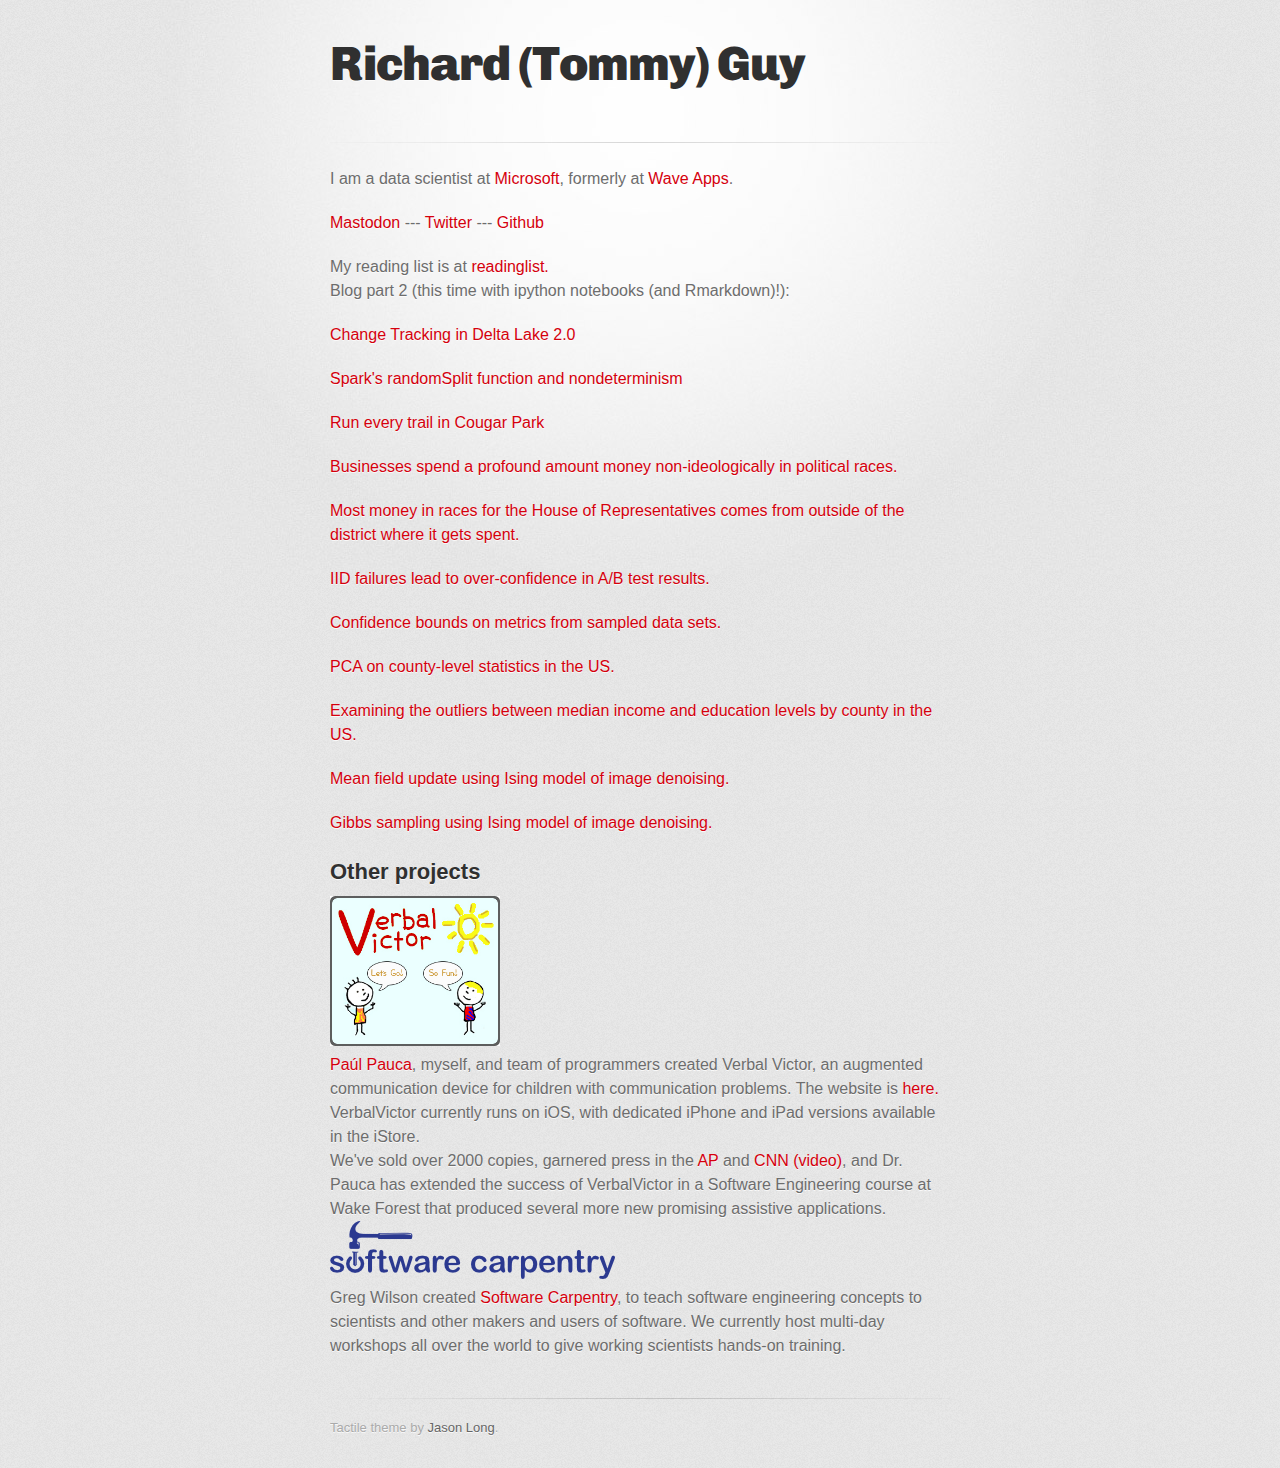
<file: index.html>
<!DOCTYPE html>
<html>
  <head>
    <meta charset='utf-8'>
    <meta http-equiv="X-UA-Compatible" content="chrome=1">
    <link href='https://fonts.googleapis.com/css?family=Chivo:900' rel='stylesheet' type='text/css'>
    <link rel="stylesheet" type="text/css" href="stylesheets/stylesheet.css" media="screen" />
    <link rel="stylesheet" type="text/css" href="stylesheets/pygment_trac.css" media="screen" />
    <link rel="stylesheet" type="text/css" href="stylesheets/print.css" media="print" />
    <!--[if lt IE 9]>
    <script src="//html5shiv.googlecode.com/svn/trunk/html5.js"></script>
    <![endif]-->
    <title>guyrt.github.com by guyrt</title>
    <script type="text/javascript">

      var _gaq = _gaq || [];
      _gaq.push(['_setAccount', 'UA-38946740-1']);
      _gaq.push(['_trackPageview']);

      (function() {
        var ga = document.createElement('script'); ga.type = 'text/javascript'; ga.async = true;
        ga.src = ('https:' == document.location.protocol ? 'https://ssl' : 'http://www') + '.google-analytics.com/ga.js';
        var s = document.getElementsByTagName('script')[0]; s.parentNode.insertBefore(ga, s);
      })();

    </script>
  </head>

  <body>
    <div id="container">
      <div class="inner">

        <header>
            <h1>Richard (Tommy) Guy</h1>
            <h2></h2>
        </header>

        <hr>

        <section id="main_content">
        <p>I am a data scientist at <a href="http://www.bing.com">Microsoft</a>, formerly at <a href="http://www.waveapps.com">Wave Apps</a>.
        
        <section>
          <a rel="me" href="https://mathstodon.xyz/@guyrt">Mastodon</a> --- 
          <a href="http://www.twitter.com/richardtguy84">Twitter</a> --- 
          <a href="http://www.github.com/guyrt">Github</a></p>
        </section>

        <section>
          My reading list is at <a href="./readinglist.html">readinglist.</a>
        </section>

        <section>
            <p>Blog part 2 (this time with ipython notebooks (and Rmarkdown)!):</p>

            <p>
              <a href="https://github.com/guyrt/guyrt.github.com/blob/master/notebooks/join_v_merge/MergeVsJoin.ipynb">Change Tracking in Delta Lake 2.0</a>
            </p>

            <p>
              <a href="https://github.com/guyrt/guyrt.github.com/blob/master/notebooks/Spark%20randomSplit%20and%20Determinism.ipynb">Spark's randomSplit function and nondeterminism</a>
            </p>

            <p>
              <a href="https://github.com/guyrt/guyrt.github.com/blob/master/Cougar.md">
                Run every trail in Cougar Park
              </a>
            </p>

            <p>
                <a href="http://guyrt.github.io/R/blog_pac_influence.html">
                Businesses spend a profound amount money non-ideologically in political races.
                </a>
            </p>

            <p>
                <a href="http://nbviewer.jupyter.org/url/guyrt.github.io/notebooks/FEC_CrossDistrictContributions.ipynb">Most money in races for the House of Representatives comes from outside of the district where it gets spent.</a>
            </p>

            <p>
                <a href="http://nbviewer.ipython.org/url/guyrt.github.io/notebooks/IID.ipynb">IID failures lead to over-confidence in A/B test results.</a>
            </p>

            <p>
                <a href="http://nbviewer.ipython.org/url/guyrt.github.io/notebooks/ErrorFromSampleInMetrics.ipynb">Confidence bounds on metrics from sampled data sets.</a>
            </p>

            <p>
                <a href="http://nbviewer.ipython.org/url/guyrt.github.io/notebooks/CountyWellbeingData2.ipynb">PCA on county-level statistics in the US.</a>
            </p>
            <p>
                <a href="http://nbviewer.ipython.org/url/guyrt.github.io/notebooks/CountyWellbeingData.ipynb">Examining the outliers between median income and education levels by county in the US.</a>
            </p>
            <p>
                <a href="http://nbviewer.ipython.org/url/guyrt.github.io/notebooks/Ising_model.ipynb">Mean field update using Ising model of image denoising.</a>

            </p>
            <p>
                <a href="http://nbviewer.ipython.org/url/guyrt.github.io/notebooks/Ising_gibbs.ipynb">Gibbs sampling using Ising model of image denoising.</a>
            </p>
        </section>
        
        <h2>Other projects</h2>
        <img src="images/iconBig.png" width=170 align="center" alt="Verbal Victor"/>
        
        <div class="maintext"> 
            <a href="http://www.cs.wfu.edu/~pauca">Pa&uacute;l Pauca</a>, myself, and team of programmers created Verbal Victor, an augmented communication device for children with communication problems. The website is <a href="https://sites.google.com/site/verbalvictor/">here.</a> VerbalVictor currently runs on iOS, with dedicated iPhone and iPad versions available in the iStore.
            <br>
            We've sold over 2000 copies, garnered press in the <a href="http://www.latimes.com/business/la-fi-ipad-speak-20101225,0,2593686.story">AP</a> and <a href="http://www.cnn.com/video/#/video/us/2011/01/17/dnt.ipad.helps.boy.talk.WFMY">CNN (video)</a>, and Dr. Pauca has extended the success of VerbalVictor in a Software Engineering course at Wake Forest that produced several more new promising assistive applications.
        </div>


        <img src="images/software-carpentry-banner.png" align="center" alt="Sofware Carpentry"/>

        <div class="maintext">
            Greg Wilson created <a href="http://www.software-carpentry.org">Software Carpentry</a>, to teach software engineering concepts to 
            scientists and other makers and users of software. We currently host multi-day workshops all over the world to give working
            scientists hands-on training.
        </div>
        
        </section>

        <footer>
          Tactile theme by <a href="http://twitter.com/jasonlong">Jason Long</a>.
        </footer>
        
      </div>
    </div>
  </body>
</html>
</file>
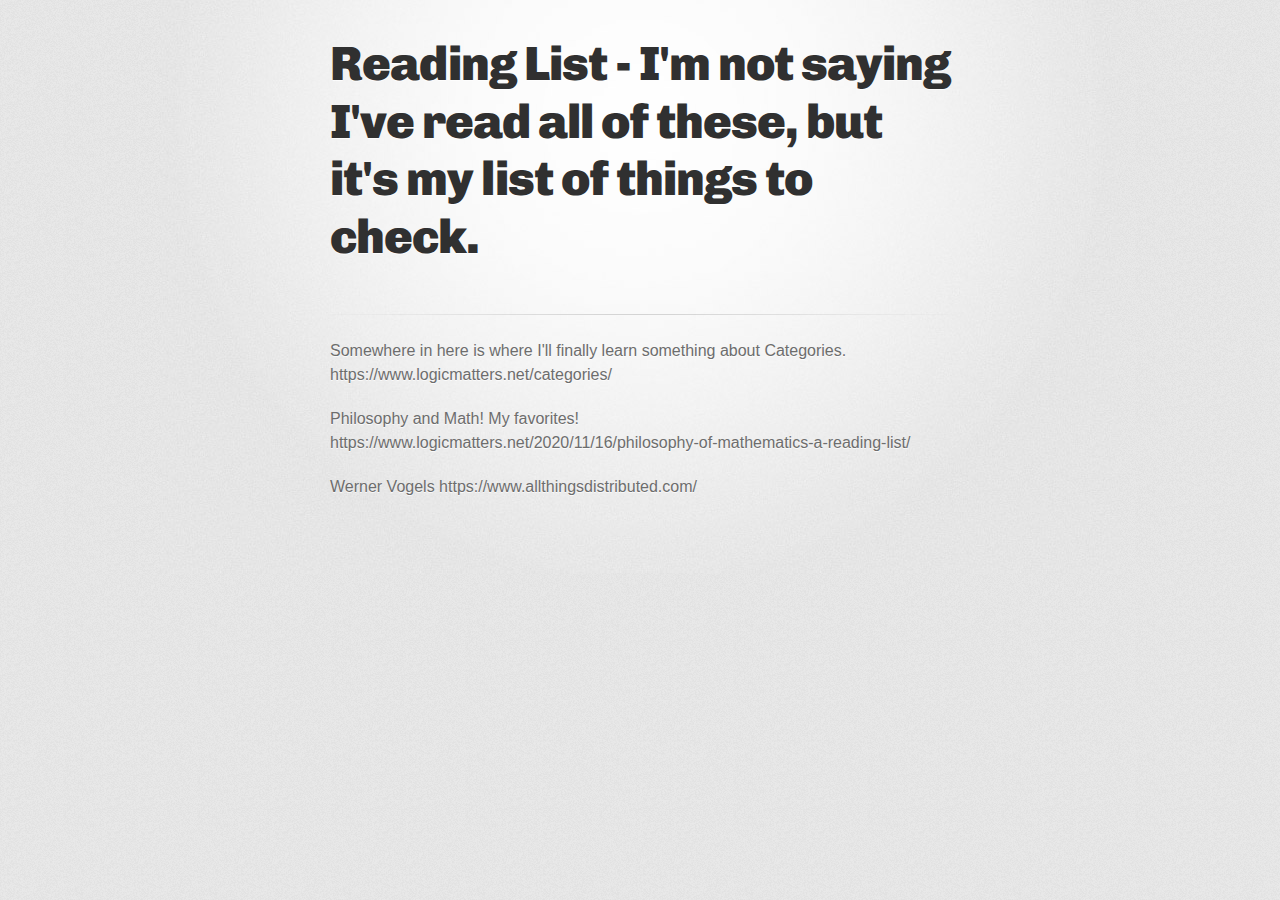
<file: readinglist.html>
<!DOCTYPE html>
<html>
  <head>
    <meta charset='utf-8'>
    <meta http-equiv="X-UA-Compatible" content="chrome=1">
    <link href='https://fonts.googleapis.com/css?family=Chivo:900' rel='stylesheet' type='text/css'>
    <link rel="stylesheet" type="text/css" href="stylesheets/stylesheet.css" media="screen" />
    <link rel="stylesheet" type="text/css" href="stylesheets/pygment_trac.css" media="screen" />
    <link rel="stylesheet" type="text/css" href="stylesheets/print.css" media="print" />
    <!--[if lt IE 9]>
    <script src="//html5shiv.googlecode.com/svn/trunk/html5.js"></script>
    <![endif]-->
    <title>guyrt.github.com by guyrt</title>
    <script type="text/javascript">

      var _gaq = _gaq || [];
      _gaq.push(['_setAccount', 'UA-38946740-1']);
      _gaq.push(['_trackPageview']);

      (function() {
        var ga = document.createElement('script'); ga.type = 'text/javascript'; ga.async = true;
        ga.src = ('https:' == document.location.protocol ? 'https://ssl' : 'http://www') + '.google-analytics.com/ga.js';
        var s = document.getElementsByTagName('script')[0]; s.parentNode.insertBefore(ga, s);
      })();

    </script>
  </head>

  <body>
    <div id="container">
      <div class="inner">

        <header>
            <h1>Reading List - I'm not saying I've read all of these, but it's my list of things to check.</h1>
            <h2></h2>
        </header>

        <hr>

        <section id="main_content">
            <p>Somewhere in here is where I'll finally learn something about Categories. https://www.logicmatters.net/categories/</p>

            <p>Philosophy and Math! My favorites! https://www.logicmatters.net/2020/11/16/philosophy-of-mathematics-a-reading-list/</p>

            <p>Werner Vogels https://www.allthingsdistributed.com/</p>
        </section>
    </div>
  </body>
</html>
</file>
<file: stylesheets/pygment_trac.css>
.highlight  { background: #ffffff; }
.highlight .c { color: #999988; font-style: italic } /* Comment */
.highlight .err { color: #a61717; background-color: #e3d2d2 } /* Error */
.highlight .k { font-weight: bold } /* Keyword */
.highlight .o { font-weight: bold } /* Operator */
.highlight .cm { color: #999988; font-style: italic } /* Comment.Multiline */
.highlight .cp { color: #999999; font-weight: bold } /* Comment.Preproc */
.highlight .c1 { color: #999988; font-style: italic } /* Comment.Single */
.highlight .cs { color: #999999; font-weight: bold; font-style: italic } /* Comment.Special */
.highlight .gd { color: #000000; background-color: #ffdddd } /* Generic.Deleted */
.highlight .gd .x { color: #000000; background-color: #ffaaaa } /* Generic.Deleted.Specific */
.highlight .ge { font-style: italic } /* Generic.Emph */
.highlight .gr { color: #aa0000 } /* Generic.Error */
.highlight .gh { color: #999999 } /* Generic.Heading */
.highlight .gi { color: #000000; background-color: #ddffdd } /* Generic.Inserted */
.highlight .gi .x { color: #000000; background-color: #aaffaa } /* Generic.Inserted.Specific */
.highlight .go { color: #888888 } /* Generic.Output */
.highlight .gp { color: #555555 } /* Generic.Prompt */
.highlight .gs { font-weight: bold } /* Generic.Strong */
.highlight .gu { color: #800080; font-weight: bold; } /* Generic.Subheading */
.highlight .gt { color: #aa0000 } /* Generic.Traceback */
.highlight .kc { font-weight: bold } /* Keyword.Constant */
.highlight .kd { font-weight: bold } /* Keyword.Declaration */
.highlight .kn { font-weight: bold } /* Keyword.Namespace */
.highlight .kp { font-weight: bold } /* Keyword.Pseudo */
.highlight .kr { font-weight: bold } /* Keyword.Reserved */
.highlight .kt { color: #445588; font-weight: bold } /* Keyword.Type */
.highlight .m { color: #009999 } /* Literal.Number */
.highlight .s { color: #d14 } /* Literal.String */
.highlight .na { color: #008080 } /* Name.Attribute */
.highlight .nb { color: #0086B3 } /* Name.Builtin */
.highlight .nc { color: #445588; font-weight: bold } /* Name.Class */
.highlight .no { color: #008080 } /* Name.Constant */
.highlight .ni { color: #800080 } /* Name.Entity */
.highlight .ne { color: #990000; font-weight: bold } /* Name.Exception */
.highlight .nf { color: #990000; font-weight: bold } /* Name.Function */
.highlight .nn { color: #555555 } /* Name.Namespace */
.highlight .nt { color: #000080 } /* Name.Tag */
.highlight .nv { color: #008080 } /* Name.Variable */
.highlight .ow { font-weight: bold } /* Operator.Word */
.highlight .w { color: #bbbbbb } /* Text.Whitespace */
.highlight .mf { color: #009999 } /* Literal.Number.Float */
.highlight .mh { color: #009999 } /* Literal.Number.Hex */
.highlight .mi { color: #009999 } /* Literal.Number.Integer */
.highlight .mo { color: #009999 } /* Literal.Number.Oct */
.highlight .sb { color: #d14 } /* Literal.String.Backtick */
.highlight .sc { color: #d14 } /* Literal.String.Char */
.highlight .sd { color: #d14 } /* Literal.String.Doc */
.highlight .s2 { color: #d14 } /* Literal.String.Double */
.highlight .se { color: #d14 } /* Literal.String.Escape */
.highlight .sh { color: #d14 } /* Literal.String.Heredoc */
.highlight .si { color: #d14 } /* Literal.String.Interpol */
.highlight .sx { color: #d14 } /* Literal.String.Other */
.highlight .sr { color: #009926 } /* Literal.String.Regex */
.highlight .s1 { color: #d14 } /* Literal.String.Single */
.highlight .ss { color: #990073 } /* Literal.String.Symbol */
.highlight .bp { color: #999999 } /* Name.Builtin.Pseudo */
.highlight .vc { color: #008080 } /* Name.Variable.Class */
.highlight .vg { color: #008080 } /* Name.Variable.Global */
.highlight .vi { color: #008080 } /* Name.Variable.Instance */
.highlight .il { color: #009999 } /* Literal.Number.Integer.Long */

.type-csharp .highlight .k { color: #0000FF }
.type-csharp .highlight .kt { color: #0000FF }
.type-csharp .highlight .nf { color: #000000; font-weight: normal }
.type-csharp .highlight .nc { color: #2B91AF }
.type-csharp .highlight .nn { color: #000000 }
.type-csharp .highlight .s { color: #A31515 }
.type-csharp .highlight .sc { color: #A31515 }
</file>
<file: stylesheets/print.css>
html, body, div, span, applet, object, iframe,
h1, h2, h3, h4, h5, h6, p, blockquote, pre,
a, abbr, acronym, address, big, cite, code,
del, dfn, em, img, ins, kbd, q, s, samp,
small, strike, strong, sub, sup, tt, var,
b, u, i, center,
dl, dt, dd, ol, ul, li,
fieldset, form, label, legend,
table, caption, tbody, tfoot, thead, tr, th, td,
article, aside, canvas, details, embed, 
figure, figcaption, footer, header, hgroup, 
menu, nav, output, ruby, section, summary,
time, mark, audio, video {
  margin: 0;
  padding: 0;
  border: 0;
  font-size: 100%;
  font: inherit;
  vertical-align: baseline;
}
/* HTML5 display-role reset for older browsers */
article, aside, details, figcaption, figure, 
footer, header, hgroup, menu, nav, section {
  display: block;
}
body {
  line-height: 1;
}
ol, ul {
  list-style: none;
}
blockquote, q {
  quotes: none;
}
blockquote:before, blockquote:after,
q:before, q:after {
  content: '';
  content: none;
}
table {
  border-collapse: collapse;
  border-spacing: 0;
}
body {
  font-size: 13px;
  line-height: 1.5; 
  font-family: 'Helvetica Neue', Helvetica, Arial, serif;
  color: #000;
}

a {
  color: #d5000d;
  font-weight: bold;
}

header {
  padding-top: 35px;
  padding-bottom: 10px;
}

header h1 {
  font-weight: bold;
  letter-spacing: -1px;
  font-size: 48px;
  color: #303030;
  line-height: 1.2;
}

header h2 {
  letter-spacing: -1px;
  font-size: 24px;
  color: #aaa;
  font-weight: normal;
  line-height: 1.3;
}
#downloads {
  display: none;
}
#main_content {
  padding-top: 20px;
}

code, pre {
  font-family: Monaco, "Bitstream Vera Sans Mono", "Lucida Console", Terminal;
  color: #222;
  margin-bottom: 30px;
  font-size: 12px;
}

code {
  padding: 0 3px;
}

pre {
  border: solid 1px #ddd;
  padding: 20px;
  overflow: auto;
}
pre code {
  padding: 0;
}

ul, ol, dl {
  margin-bottom: 20px;
}


/* COMMON STYLES */

table {
  width: 100%;
  border: 1px solid #ebebeb;
}

th {
  font-weight: 500;
}

td {
  border: 1px solid #ebebeb;
  text-align: center; 
  font-weight: 300;
}

form {
  background: #f2f2f2;
  padding: 20px;
  
}


/* GENERAL ELEMENT TYPE STYLES */

h1 {
  font-size: 2.8em;
} 

h2 {
  font-size: 22px;
  font-weight: bold;
  color: #303030;
  margin-bottom: 8px;
} 

h3 {
  color: #d5000d;
  font-size: 18px;
  font-weight: bold;
  margin-bottom: 8px;
} 
 
h4 {
  font-size: 16px;
  color: #303030;
  font-weight: bold;
} 

h5 {
  font-size: 1em;
  color: #303030;
} 

h6 {
  font-size: .8em;
  color: #303030;
} 

p {
  font-weight: 300;
  margin-bottom: 20px;
}
 
a {
  text-decoration: none;
}

p a {
  font-weight: 400;
}

blockquote {
  font-size: 1.6em;
  border-left: 10px solid #e9e9e9;
  margin-bottom: 20px;
  padding: 0 0 0 30px;
}

ul li {
  list-style: disc inside;
  padding-left: 20px;
}

ol li {
  list-style: decimal inside;
  padding-left: 3px;
}

dl dd {
  font-style: italic;
  font-weight: 100;
}

footer {
  margin-top: 40px;
  padding-top: 20px;
  padding-bottom: 30px;
  font-size: 13px;
  color: #aaa;
}

footer a {
  color: #666;
}

/* MISC */
.clearfix:after {
  clear: both;
  content: '.';
  display: block;
  visibility: hidden;
  height: 0;
}

.clearfix {display: inline-block;}
* html .clearfix {height: 1%;}
.clearfix {display: block;}
</file>
<file: stylesheets/stylesheet.css>
/* http://meyerweb.com/eric/tools/css/reset/ 
   v2.0 | 20110126
   License: none (public domain)
*/
html, body, div, span, applet, object, iframe,
h1, h2, h3, h4, h5, h6, p, blockquote, pre,
a, abbr, acronym, address, big, cite, code,
del, dfn, em, img, ins, kbd, q, s, samp,
small, strike, strong, sub, sup, tt, var,
b, u, i, center,
dl, dt, dd, ol, ul, li,
fieldset, form, label, legend,
table, caption, tbody, tfoot, thead, tr, th, td,
article, aside, canvas, details, embed, 
figure, figcaption, footer, header, hgroup, 
menu, nav, output, ruby, section, summary,
time, mark, audio, video {
	margin: 0;
	padding: 0;
	border: 0;
	font-size: 100%;
	font: inherit;
	vertical-align: baseline;
}
/* HTML5 display-role reset for older browsers */
article, aside, details, figcaption, figure, 
footer, header, hgroup, menu, nav, section {
	display: block;
}
body {
	line-height: 1;
}
ol, ul {
	list-style: none;
}
blockquote, q {
	quotes: none;
}
blockquote:before, blockquote:after,
q:before, q:after {
	content: '';
	content: none;
}
table {
	border-collapse: collapse;
	border-spacing: 0;
}

/* LAYOUT STYLES */
body {
  font-size: 1em;
  line-height: 1.5; 
  background: #e7e7e7 url(../images/body-bg.png) 0 0 repeat;
  font-family: 'Helvetica Neue', Helvetica, Arial, serif;
  text-shadow: 0 1px 0 rgba(255, 255, 255, 0.8);
  color: #6d6d6d;
}

a {
  color: #d5000d;
}
a:hover {
  color: #c5000c;
}

header {
  padding-top: 35px;
  padding-bottom: 25px;
}

header h1 {
  font-family: 'Chivo', 'Helvetica Neue', Helvetica, Arial, serif; font-weight: 900;
  letter-spacing: -1px;
  font-size: 48px;
  color: #303030;
  line-height: 1.2;
}

header h2 {
  letter-spacing: -1px;
  font-size: 24px;
  color: #aaa;
  font-weight: normal;
  line-height: 1.3;
}

#container {
  background: transparent url(../images/highlight-bg.jpg) 50% 0 no-repeat;
  min-height: 595px;
}

.inner {
  width: 620px;
  margin: 0 auto;
}

#container .inner img {
  max-width: 100%;
}

#downloads {
  margin-bottom: 40px;
}

a.button {
  -moz-border-radius: 30px;
  -webkit-border-radius: 30px;                     
  border-radius: 30px;
  border-top: solid 1px #cbcbcb;
  border-left: solid 1px #b7b7b7;
  border-right: solid 1px #b7b7b7;
  border-bottom: solid 1px #b3b3b3;
  color: #303030;
  line-height: 25px;
  font-weight: bold;
  font-size: 15px;
  padding: 12px 8px 12px 8px;
  display: block;
  float: left;
  width: 179px;
  margin-right: 14px;  
  background: #fdfdfd; /* Old browsers */
  background: -moz-linear-gradient(top,  #fdfdfd 0%, #f2f2f2 100%); /* FF3.6+ */
  background: -webkit-gradient(linear, left top, left bottom, color-stop(0%,#fdfdfd), color-stop(100%,#f2f2f2)); /* Chrome,Safari4+ */
  background: -webkit-linear-gradient(top,  #fdfdfd 0%,#f2f2f2 100%); /* Chrome10+,Safari5.1+ */
  background: -o-linear-gradient(top,  #fdfdfd 0%,#f2f2f2 100%); /* Opera 11.10+ */
  background: -ms-linear-gradient(top,  #fdfdfd 0%,#f2f2f2 100%); /* IE10+ */
  background: linear-gradient(top,  #fdfdfd 0%,#f2f2f2 100%); /* W3C */
  filter: progid:DXImageTransform.Microsoft.gradient( startColorstr='#fdfdfd', endColorstr='#f2f2f2',GradientType=0 ); /* IE6-9 */
  -webkit-box-shadow: 10px 10px 5px #888;
  -moz-box-shadow: 10px 10px 5px #888;
  box-shadow: 0px 1px 5px #e8e8e8;
}
a.button:hover {
  border-top: solid 1px #b7b7b7;
  border-left: solid 1px #b3b3b3;
  border-right: solid 1px #b3b3b3;
  border-bottom: solid 1px #b3b3b3;
  background: #fafafa; /* Old browsers */
  background: -moz-linear-gradient(top,  #fdfdfd 0%, #f6f6f6 100%); /* FF3.6+ */
  background: -webkit-gradient(linear, left top, left bottom, color-stop(0%,#fdfdfd), color-stop(100%,#f6f6f6)); /* Chrome,Safari4+ */
  background: -webkit-linear-gradient(top,  #fdfdfd 0%,#f6f6f6 100%); /* Chrome10+,Safari5.1+ */
  background: -o-linear-gradient(top,  #fdfdfd 0%,#f6f6f6 100%); /* Opera 11.10+ */
  background: -ms-linear-gradient(top,  #fdfdfd 0%,#f6f6f6 100%); /* IE10+ */
  background: linear-gradient(top,  #fdfdfd 0%,#f6f6f6, 100%); /* W3C */
  filter: progid:DXImageTransform.Microsoft.gradient( startColorstr='#fdfdfd', endColorstr='#f6f6f6',GradientType=0 ); /* IE6-9 */
}

a.button span {
  padding-left: 50px;
  display: block;
  height: 23px;
}

#download-zip span {
  background: transparent url(../images/zip-icon.png) 12px 50% no-repeat;
}
#download-tar-gz span {
  background: transparent url(../images/tar-gz-icon.png) 12px 50% no-repeat;
}
#view-on-github span {
  background: transparent url(../images/octocat-icon.png) 12px 50% no-repeat;
}
#view-on-github {
  margin-right: 0;
}

code, pre {
  font-family: Monaco, "Bitstream Vera Sans Mono", "Lucida Console", Terminal;
  color: #222;
  margin-bottom: 30px;
  font-size: 14px;
}

code {
  background-color: #f2f2f2;
  border: solid 1px #ddd;
  padding: 0 3px;
}

pre {
  padding: 20px;
  background: #303030;
  color: #f2f2f2;
  text-shadow: none;
  overflow: auto;
}
pre code {
  color: #f2f2f2;
  background-color: #303030;
  border: none;
  padding: 0;
}

ul, ol, dl {
  margin-bottom: 20px;
}


/* COMMON STYLES */

hr {
  height: 1px;
  line-height: 1px;
  margin-top: 1em;
  padding-bottom: 1em;
  border: none;
  background: transparent url('../images/hr.png') 50% 0 no-repeat;
}

strong {
  font-weight: bold;
}

em {
  font-style: italic;
}

table {
  width: 100%;
  border: 1px solid #ebebeb;
}

th {
  font-weight: 500;
}

td {
  border: 1px solid #ebebeb;
  text-align: center; 
  font-weight: 300;
}

form {
  background: #f2f2f2;
  padding: 20px;
  
}


/* GENERAL ELEMENT TYPE STYLES */

h1 {
  font-size: 32px;
} 

h2 {
  font-size: 22px;
  font-weight: bold;
  color: #303030;
  margin-bottom: 8px;
} 

h3 {
  color: #d5000d;
  font-size: 18px;
  font-weight: bold;
  margin-bottom: 8px;
} 
 
h4 {
  font-size: 16px;
  color: #303030;
  font-weight: bold;
} 

h5 {
  font-size: 1em;
  color: #303030;
} 

h6 {
  font-size: .8em;
  color: #303030;
} 

p {
  font-weight: 300;
  margin-bottom: 20px;
}
 
a {
  text-decoration: none;
}

p a {
  font-weight: 400;
}

blockquote {
  font-size: 1.6em;
  border-left: 10px solid #e9e9e9;
  margin-bottom: 20px;
  padding: 0 0 0 30px;
}

ul li {
  list-style: disc inside;
  padding-left: 20px;
}

ol li {
  list-style: decimal inside;
  padding-left: 3px;
}

dl dt {
  color: #303030;
}

footer {
  background: transparent url('../images/hr.png') 0 0 no-repeat;
  margin-top: 40px;
  padding-top: 20px;
  padding-bottom: 30px;
  font-size: 13px;
  color: #aaa;
}

footer a {
  color: #666;
}
footer a:hover {
  color: #444;
}

/* MISC */
.clearfix:after {
  clear: both;
  content: '.';
  display: block;
  visibility: hidden;
  height: 0;
}

.clearfix {display: inline-block;}
* html .clearfix {height: 1%;}
.clearfix {display: block;}

/* #Media Queries
================================================== */

/* Smaller than standard 960 (devices and browsers) */
@media only screen and (max-width: 959px) {}

/* Tablet Portrait size to standard 960 (devices and browsers) */
@media only screen and (min-width: 768px) and (max-width: 959px) {}

/* All Mobile Sizes (devices and browser) */
@media only screen and (max-width: 767px) {
  header {
    padding-top: 10px;
    padding-bottom: 10px;
  }
  #downloads {
    margin-bottom: 25px;
  }
  #download-zip, #download-tar-gz {
    display: none;
  }
  .inner {
    width: 94%;
    margin: 0 auto;
  }
}

/* Mobile Landscape Size to Tablet Portrait (devices and browsers) */
@media only screen and (min-width: 480px) and (max-width: 767px) {}

/* Mobile Portrait Size to Mobile Landscape Size (devices and browsers) */
@media only screen and (max-width: 479px) {}
</file>
